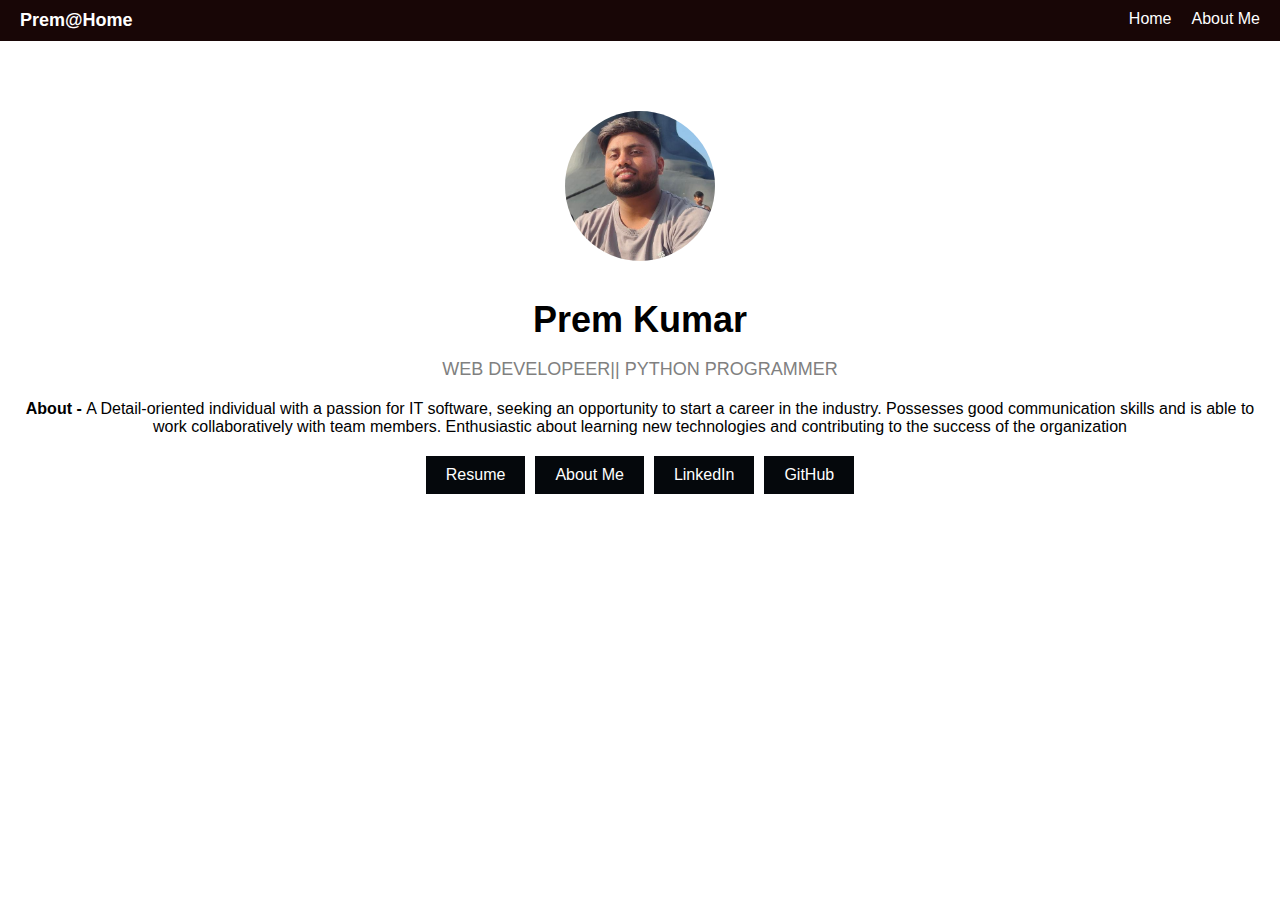
<file: index.html>
<!DOCTYPE html>
<html lang="en">
<head>
    <meta charset="UTF-8">
    <meta name="viewport" content="width=device-width, initial-scale=1.0">
    <link rel="stylesheet" href="style.css">
    <script src="script.js" defer></script>
    <title>Premkumar - Portfolio</title>
</head>
<body>
    <nav class="sticky-nav">
        <div class="logo">Prem@Home<span id="blinking">#</span></div>
        <div class="menu-links">
            <a href="#" class="menu-link">Home</a>
            <a href="about.html" class="menu-link">About Me</a>
        </div>
    </nav>

    <main class="content">
        <div class="home-container">
            <img src="image/premgood.jpeg" alt="Your Photo" class="profile-photo">
            <h1 class="name">Prem Kumar</h1>
            <p class="job-title">WEB DEVELOPEER|| PYTHON PROGRAMMER</p>
            <div class="d-flex flex-row justify-content-center" class="About">
                <p><strong>About - </strong>A Detail-oriented individual with a passion for IT software, seeking an opportunity
                    to start a career in the industry. Possesses good communication skills and is able
                    to work collaboratively with team members. Enthusiastic about learning new technologies and contributing to the success of the organization
                </p>
            </div>
            <div class="buttons">
                <a href="https://drive.google.com/file/d/1uIo1YZy1A2940fdYaH6RYzKfnL3-yJx6/view?usp=drivesdk" class="btn" id="resume">Resume</a>
                <a href="about.html" class="btn" id="about">About Me</a>
                <a href= "https://www.linkedin.com/in/prem-kumar-8657ba225" class="btn" id="linkedin">LinkedIn</a>
                <a href="https://github.com/Premroyal3041" class="btn" id="github">GitHub</a>
            </div>
        </div>
    </main>
</body>
</html>
</file>
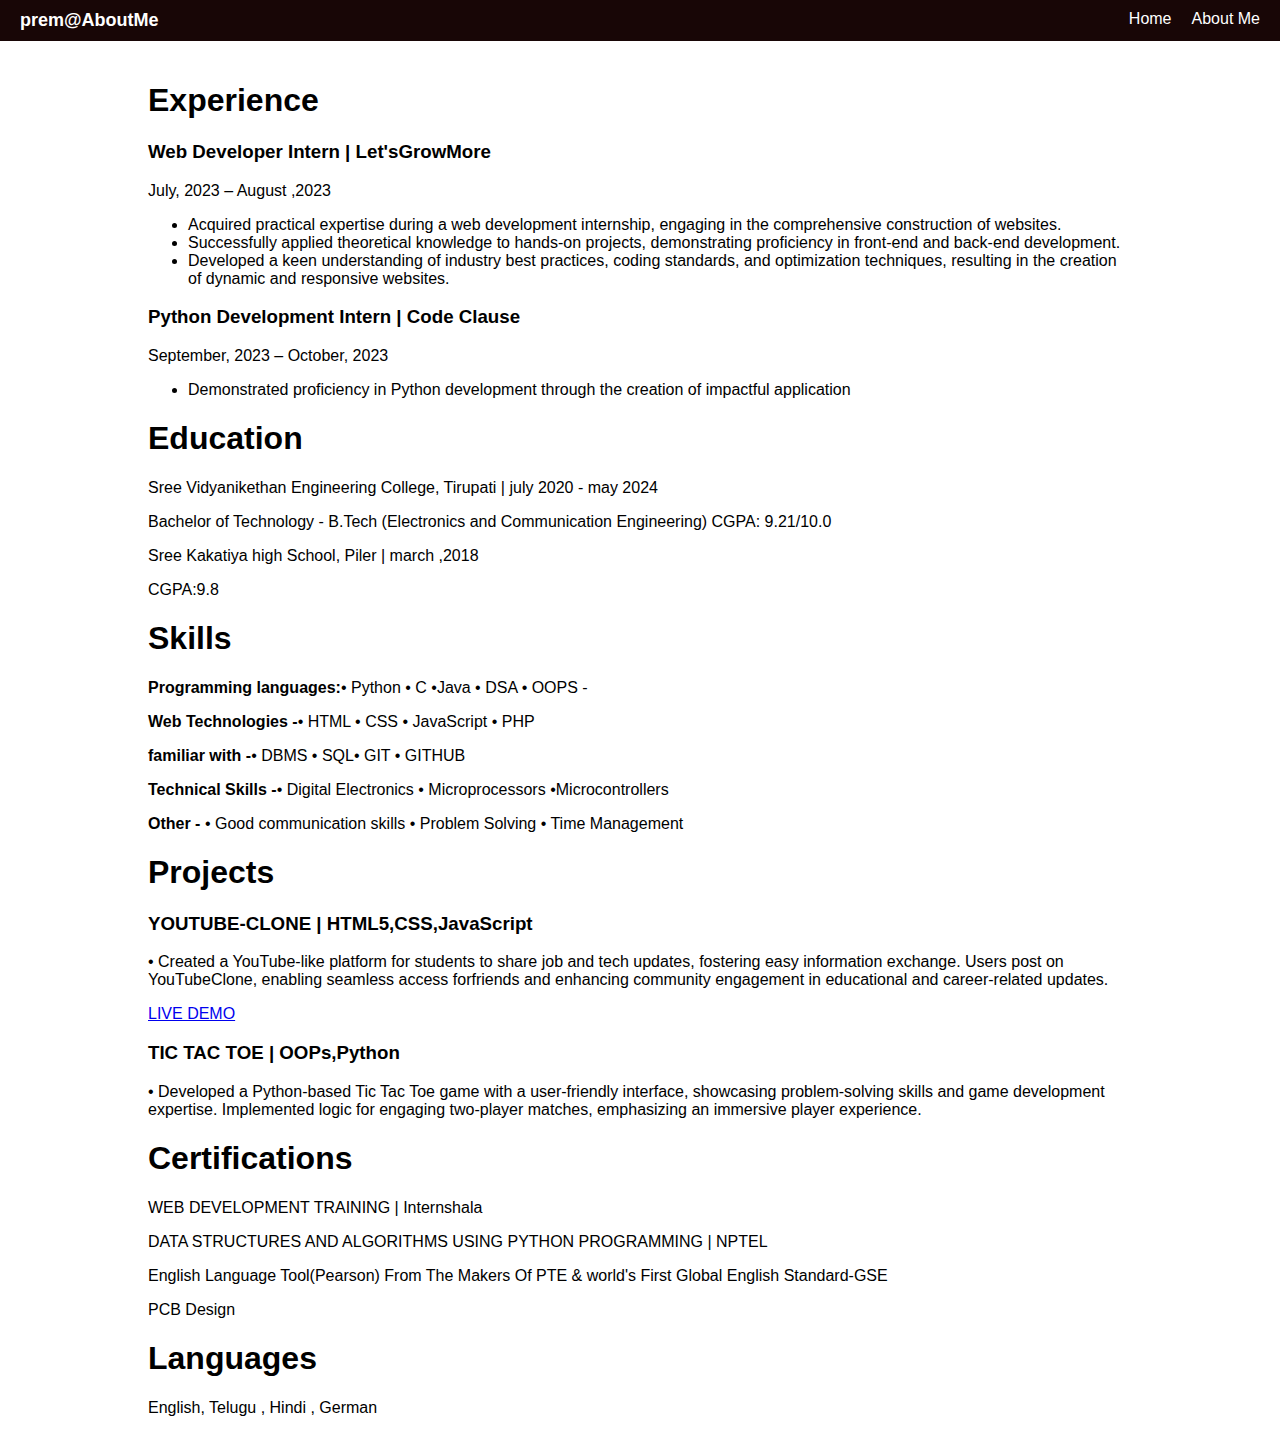
<file: about.html>
<!DOCTYPE html>
<html lang="en">
<head>
    <meta charset="UTF-8">
    <meta name="viewport" content="width=device-width, initial-scale=1.0">
    <link rel="stylesheet" href="style.css">
    <script src="script.js" defer></script>
    <style>
        body {
            background-color: white;
            color: black;
            margin: 0;
        }
        .content {
            margin: 0 10%;
        }
    </style>
    <title>About Me - Premkumar</title>
</head>
<body>
    <nav class="sticky-nav">
        <div class="logo">prem@AboutMe<span id="blinking">#</span></div>
        <div class="menu-links">
            <a href="index.html" class="menu-link">Home</a>
            <a href="#" class="menu-link">About Me</a>
        </div>
    </nav>

    <main class="content">
        <div class="about-container">
        <h1>Experience</h1>
<div>
    <h3>Web Developer Intern | Let'sGrowMore</h3>
    <p>July, 2023 – August ,2023</p>
    <ul>
        <li>Acquired practical expertise during a web development internship, engaging in the comprehensive construction of websites.</li>
        <li>Successfully applied theoretical knowledge to hands-on projects, demonstrating proficiency in front-end and back-end development.
        </li>
        <li> Developed a keen understanding of industry best practices, coding standards, and optimization techniques, resulting in the creation of dynamic and responsive websites.
        </li>
    </ul>
</div>

<div>
    <h3>Python Development Intern | Code Clause</h3>
    <p>September, 2023 – October, 2023</p>
    <ul>
        <li>Demonstrated proficiency in Python development through the creation of
            impactful application</li>
    </ul>
</div>



<h1>Education</h1>
<div>
    <p>Sree Vidyanikethan  Engineering College, Tirupati | july 2020 - may 2024</p>
    <p>Bachelor of Technology - B.Tech (Electronics and Communication  Engineering) CGPA: 9.21/10.0</p>
</div>

<div>
    <p>Sree Kakatiya high School, Piler | march ,2018</p>
    <p> CGPA:9.8</p>
</div>

<h1>Skills</h1>
<div>
    <p><strong>Programming languages:</strong>• Python • C •Java • DSA • OOPS - </p>
    <p><strong>Web Technologies -</strong>• HTML • CSS • JavaScript • PHP</p>
    <p><strong>familiar with -</strong>• DBMS • SQL• GIT • GITHUB</p>
    <p><strong>Technical Skills -</strong>• Digital Electronics • Microprocessors •Microcontrollers</p>
    <p><strong>Other - </strong>• Good communication skills
        • Problem Solving
        • Time Management</p>
</div>

<h1>Projects</h1>
<div>
    <h3>YOUTUBE-CLONE | HTML5,CSS,JavaScript</h3>
    <p>• Created a YouTube-like platform for students to share job and tech
        updates, fostering easy information exchange. Users post on
        YouTubeClone, enabling seamless access forfriends and enhancing
        community engagement in educational and career-related updates.
    </p>
    <a href="https://premroyal3041.github.io/Youtube_clone/">LIVE DEMO</a>

</div>

<div>
    <h3>TIC TAC TOE | OOPs,Python</h3>
    <p>• Developed a Python-based Tic Tac Toe game with a user-friendly
        interface, showcasing problem-solving skills and game development
        expertise. Implemented logic for engaging two-player matches,
        emphasizing an immersive player experience.
        </p>
</div>



<h1>Certifications</h1>
<div>
    <p>WEB DEVELOPMENT TRAINING | Internshala</p>
    <p>DATA STRUCTURES AND ALGORITHMS USING PYTHON PROGRAMMING | NPTEL</p>
    <p>English Language Tool(Pearson) From The Makers Of PTE & world's First Global English Standard-GSE</p>
    <p>PCB Design</p>
</div>

<h1>Languages</h1>
<div>
    <p>English, Telugu , Hindi , German </p>
</div>
            
        </div>
    </main>
</body>
</html>
</file>
<file: style.css>
body {
    margin: 0;
    font-family: Arial, sans-serif;
}

.sticky-nav {
    position: sticky;
    top: 0;
    background-color: rgb(24, 6, 6);
    color: white;
    display: flex;
    justify-content: space-between;
    padding: 10px 20px;
}

.logo {
    font-size: 18px;
    font-weight: bold;
}

#blinking {
    animation: blink 1s infinite;
}

.menu-links {
    display: flex;
    gap: 20px;
}

.menu-link {
    text-decoration: none;
    color: rgb(255, 255, 255);
    transition: color 0.3s;
}

.menu-link:hover {
    color: gray;
}

.content {
    padding: 20px;
}

.home-container {
    text-align: center;
    margin-top: 50px;
}

.profile-photo {
    width: 150px;
    height: 150px;
    border-radius: 50%;
    margin-bottom: 10px;
}

.name {
    font-size: 36px;
    margin-bottom: 5px;
}

.job-title {
    font-size: 18px;
    margin-bottom: 20px;
    color: rgb(128, 128, 128);
}

.buttons {
    display: flex;
    flex-wrap: wrap;
    gap: 10px;
    justify-content: center;
    margin-top: 20px;
}

.btn {
    padding: 10px 20px;
    background-color: #05080c;
    color: white;
    text-decoration: none;
    border: none;
    cursor: pointer;
    transition: background-color 0.3s, color 0.3s;
}

.btn:hover {
    background-color: white;
    color: rgb(72, 42, 155);
}
.About{
    padding: 50px;
    text-align: center;
}
</file>
